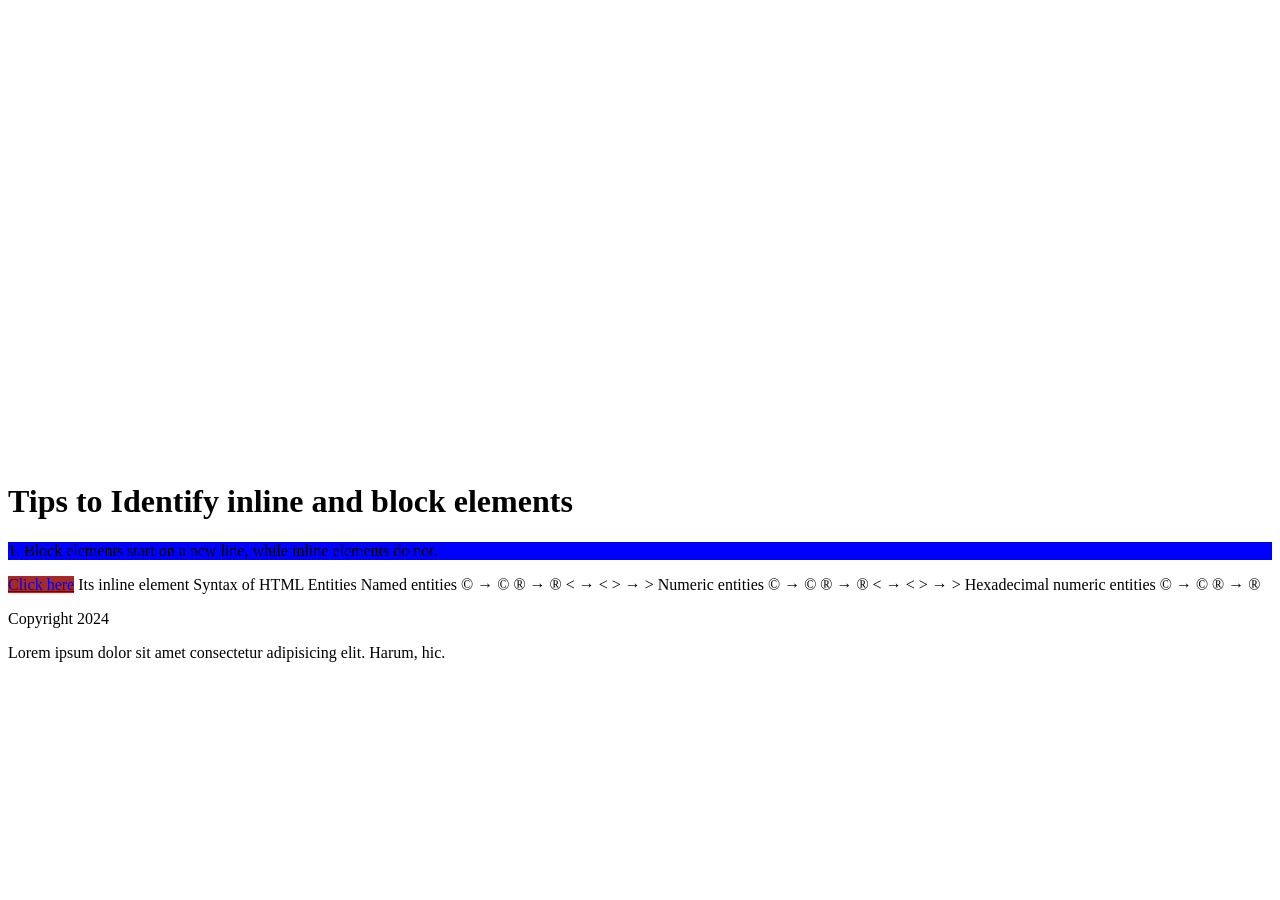
<file: Class 3/index.html>
<!DOCTYPE html>
<html lang="en">
<head>
    <meta charset="UTF-8">
    <meta name="viewport" content="width=device-width, initial-scale=1.0">
    <title>Document</title>

    <link rel="shortcut icon" href="https://notnahid.wuaze.com/uploads/699b3667d1332.png" type="image/x-icon">

   

</head>
<body>

  <iframe src="https://www.google.com/maps/embed?pb=!1m18!1m12!1m3!1d58479.295017458855!2d90.437112936006!3d23.64174893775726!2m3!1f0!2f0!3f0!3m2!1i1024!2i768!4f13.1!3m3!1m2!1s0x3755b0ea23c6c00d%3A0x8bd8cb196f8f652a!2sFatullah%2C%20Narayanganj!5e0!3m2!1sen!2sbd!4v1771830864654!5m2!1sen!2sbd" width="600" height="450" style="border:0;" allowfullscreen="" loading="lazy" referrerpolicy="no-referrer-when-downgrade"></iframe>

    <h1>Tips to Identify inline and block elements</h1>

    <p style="background-color: blue;">1. Block elements start on a new line, while inline elements do not.</p>

    <a href="#" style="background-color: brown;">Click here</a> <span>Its inline element</span>

  <!-- a = anchor tag  -->


   Syntax of HTML Entities

Named entities

&copy;  → ©
&reg;   → ®
&lt;    → <
&gt;    → >

Numeric entities

&#169; → ©
&#174; → ®
&#60;  → <
&#62;  → >

Hexadecimal numeric entities

&#xA9; → ©
&#xAE; → ®


    <footer>
        <p>Copyright 2024</p>
        <p> Lorem ipsum dolor sit amet consectetur adipisicing elit. Harum, hic. </p>

    </footer>
    
</body>
</html>
</file>
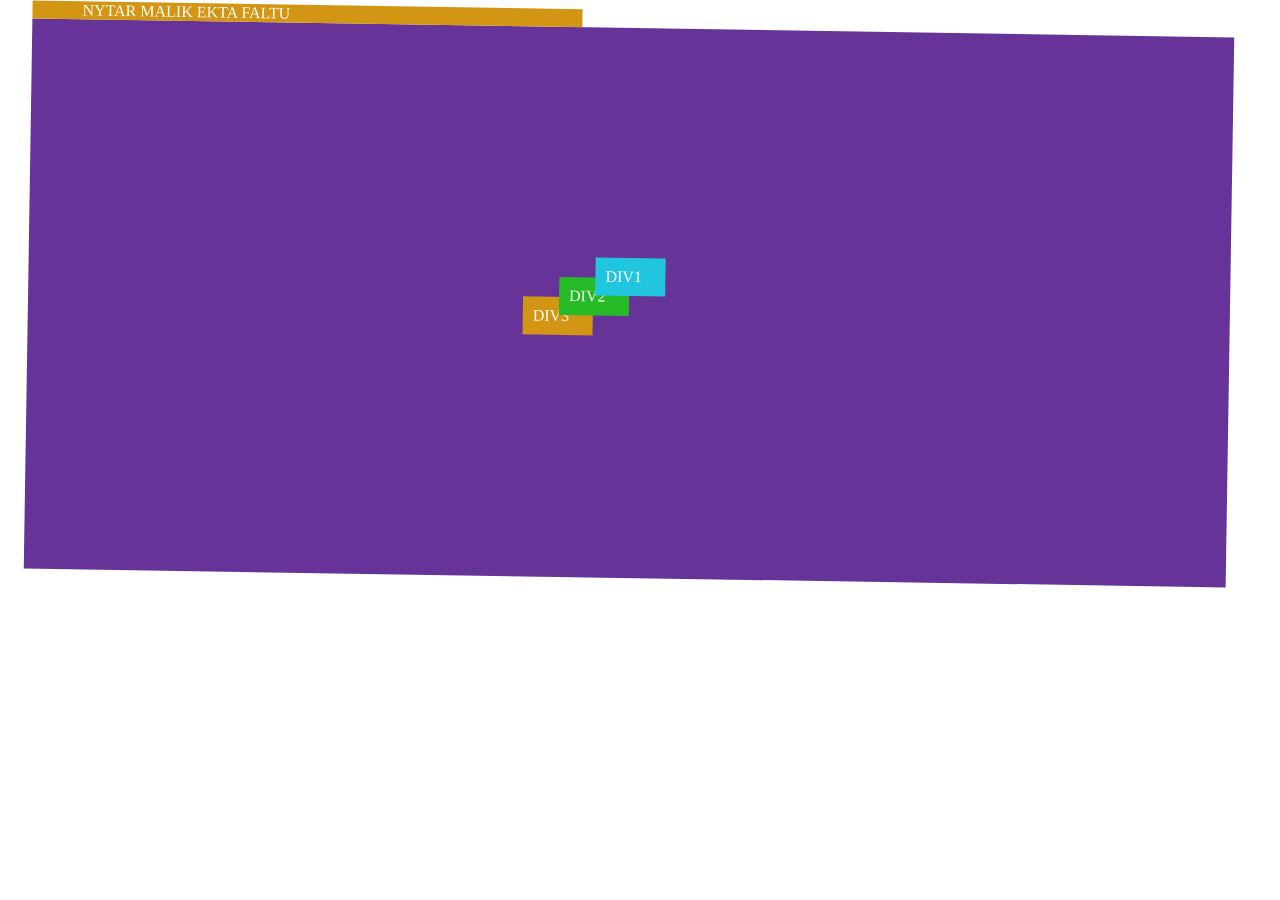
<file: Class 5 & 6/index.html>
<!DOCTYPE html>
<html lang="en">
<head>
    <meta charset="UTF-8">
    <meta name="viewport" content="width=device-width, initial-scale=1.0">
    <title>Document</title>

    <link rel="stylesheet" href="styles.css">

</head>
<body>






<div class="position">

    <div class = "divOne"> DIV1</div>
    <div class="divTwo"> DIV2 </div>
    <div class = "divThree"> DIV3</div>

    <div class = "divFour">NYTAR MALIK EKTA FALTU</div>

</div>


    
</body>
</html>
</file>
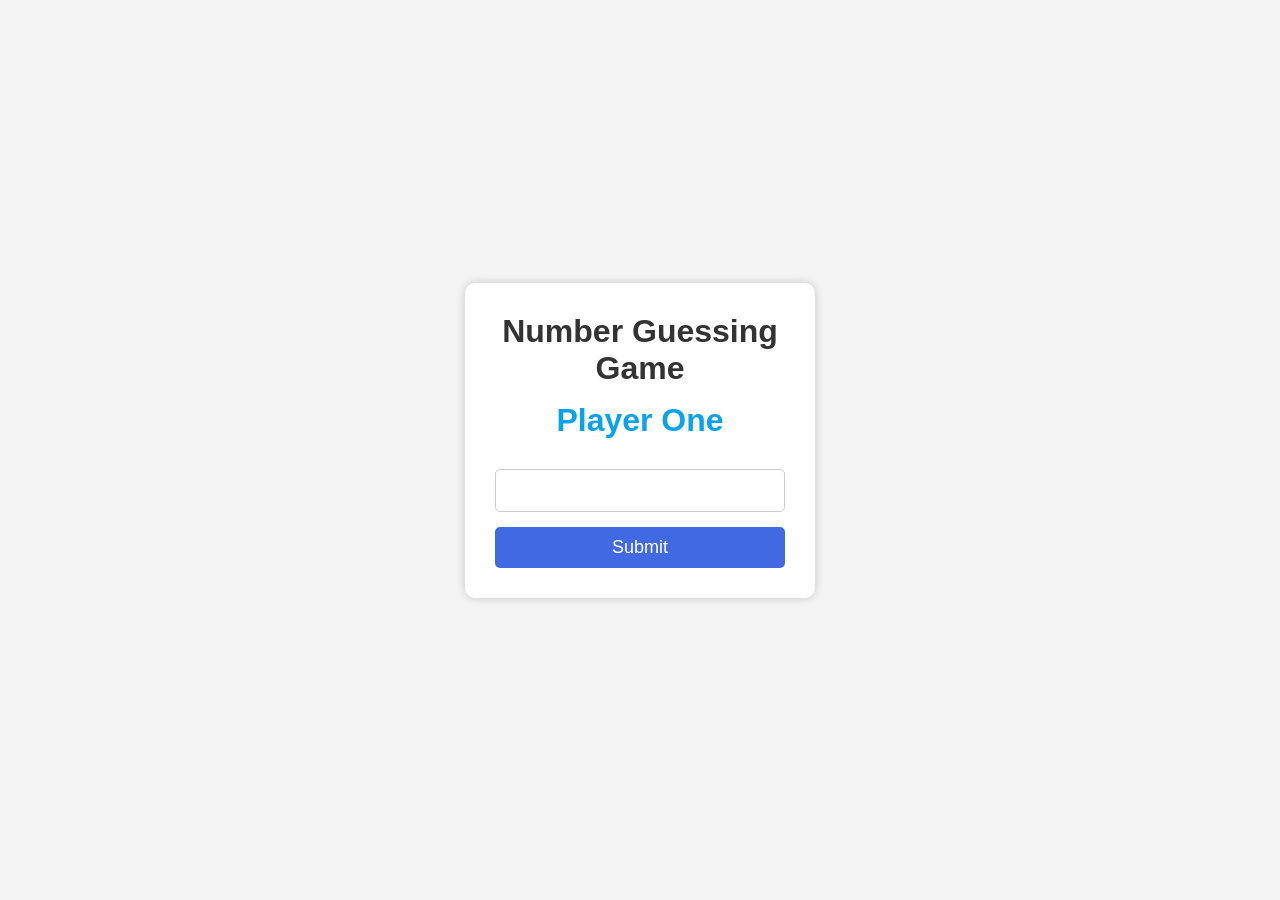
<file: Class 9(Number Guessing Game)/index.html>
<!DOCTYPE html>
<html lang="en">
<head>
    <meta charset="UTF-8">
    <meta name="viewport" content="width=device-width, initial-scale=1.0">
    <title>Number Guessing Game</title>
    <link rel="stylesheet" href="styles.css">
</head>
<body>

    <div class = "playerOne">
    <h1>Number Guessing Game</h1>
    <h1 class = "playerOneHeading">Player One</h1>
    <input type = "password" class = "playerOneInput">  </input>
    <button class = "switch">Submit</button>
    </div>

    <div class="playerTwo" style="display: none;">
    <h1>Number Guessing Game</h1>
    <h1 class = "playerOneHeading">Player Two</h1>
    <input type = "password" class = "playerTwoInput">  </input>
    <button class = "playerTwoSubmit">Submit</button>
    </div>

    <div> 
        <p class = "result">  </p>
    </div>

    

<script src="index.js"></script>
    
</body>
</html>
</file>
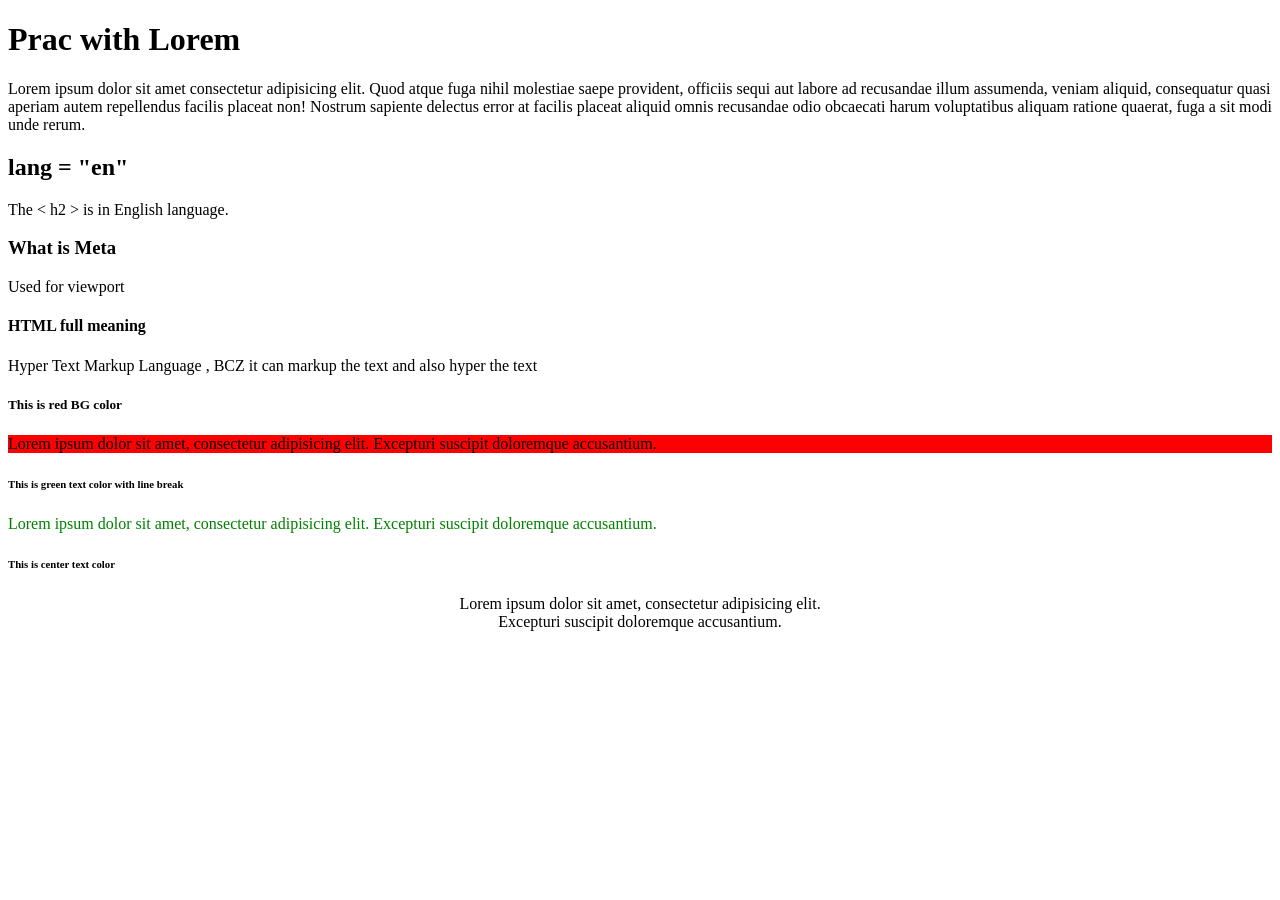
<file: Class1/index.html>
<!DOCTYPE html>
<html lang="en">

<head>
    <meta charset="UTF-8">
    <meta name="viewport" content="width=device-width, initial-scale=1.0">
    <title>First Class</title> <!-- this is title it willl show in the tab of the browser -->
</head>

<body>

    <h1> Prac with Lorem </h1>

    <p>
        Lorem ipsum dolor sit amet consectetur adipisicing elit. Quod atque fuga nihil molestiae saepe provident,
        officiis sequi aut labore ad recusandae illum assumenda, veniam aliquid, consequatur quasi aperiam autem
        repellendus facilis placeat non! Nostrum sapiente delectus error at facilis placeat aliquid omnis recusandae
        odio obcaecati harum voluptatibus aliquam ratione quaerat, fuga a sit modi unde rerum.
    </p>

    <h2> lang = "en" </h2>

    <p>
        The &lt; h2 &gt; is in English language.
    </p>

    <h3> What is Meta </h3>

    <p> Used for viewport </p>

    <h4> HTML full meaning </h4>

    <p> Hyper Text Markup Language , BCZ it can markup the text and also hyper the text </p>

    <h5> This is red BG color </h5>

    <p style="background-color: red;"> Lorem ipsum dolor sit amet, consectetur adipisicing elit. Excepturi suscipit
        doloremque accusantium. </p>

    <h6> This is green text color with line break </h6>

    <p style="color: green;"> Lorem ipsum dolor sit amet, consectetur adipisicing elit. Excepturi suscipit doloremque
        accusantium. </p>

    <h6> This is center text color </h6>

    <p style="text-align: center;"> Lorem ipsum dolor sit amet, consectetur adipisicing elit. <br> Excepturi suscipit
        doloremque accusantium. </p>

</body>

</html>
</file>
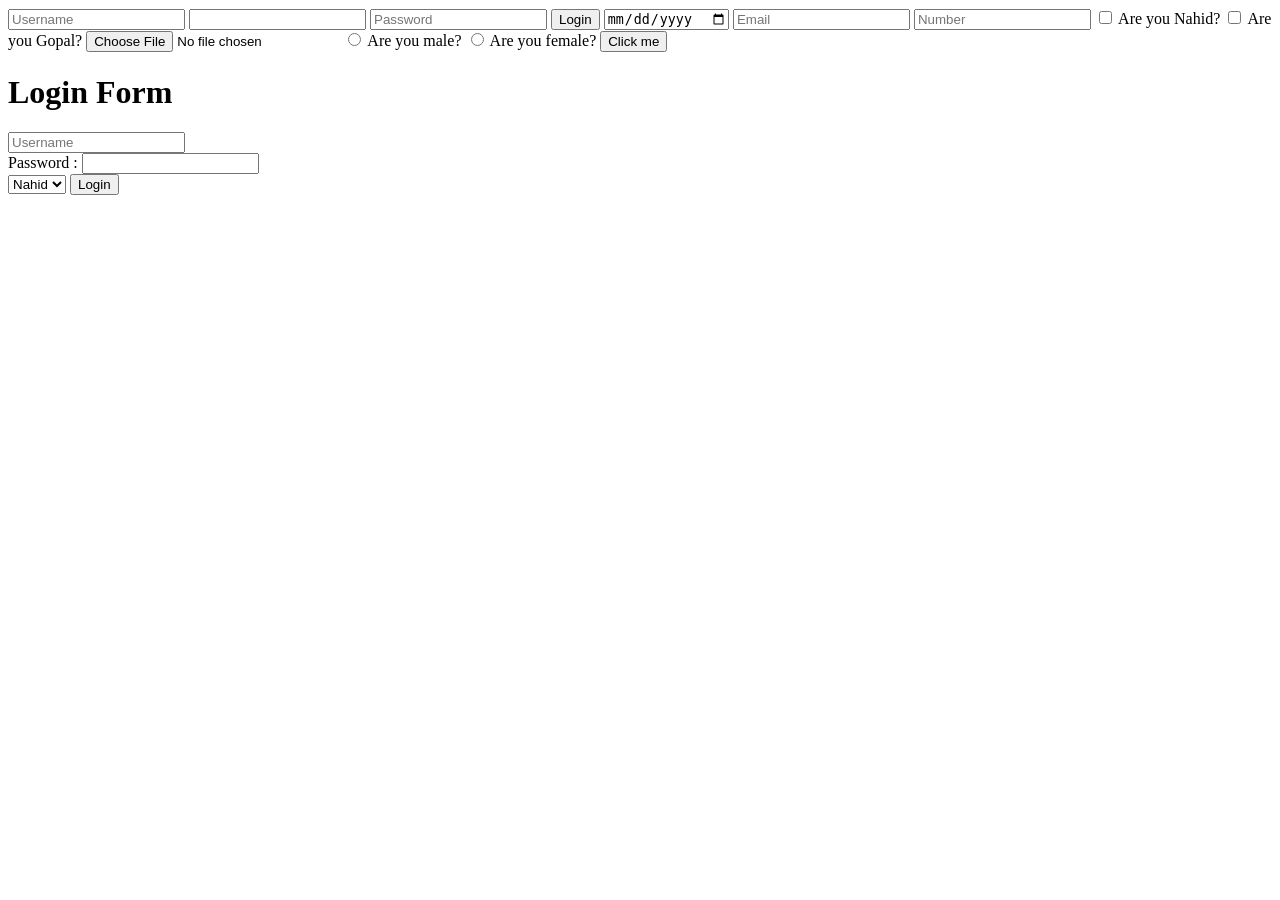
<file: Class 3/forms.html>
<!DOCTYPE html>
<html lang="en">
<head>
    <meta charset="UTF-8">
    <meta name="viewport" content="width=device-width, initial-scale=1.0">
    <title>Document</title>
</head>
<body>

    <div class="no-form-container">
       
        <input type = "text" placeholder="Username">


        <input type = "text" >

        <input type = "password" placeholder="Password">
        <input type = "submit" value="Login">
        <input type = "date">
        <input type = "email" placeholder="Email">
        <input type = "number" placeholder="Number"> 
        <input type = "checkbox" value="Are you Nahid?"> Are you Nahid?
        <input type = "checkbox" value="Are you Gopal?"> Are you Gopal?
        <input type = "file">
        <input type = "radio" name="gender" value="Male"> Are you male?
        <input type = "radio" name="gender" value="Female"> Are you female?

        <input type = "button" value="Click me">



    </div>


    <div class="form-container">

        <form>
        <h1>Login Form</h1>

        <input type = "text" placeholder="Username">
        <br>

        <label for="password">Password :</label>
        <input type = "password" >
        <br>

       <select >

         <option value="Nahid">Nahid</option>
        <option value="Gopal">Gopal</option>



       </select>

      

        <input type = "submit" value="Login">
        <br>



        </form>




    
</body>
</html>
</file>
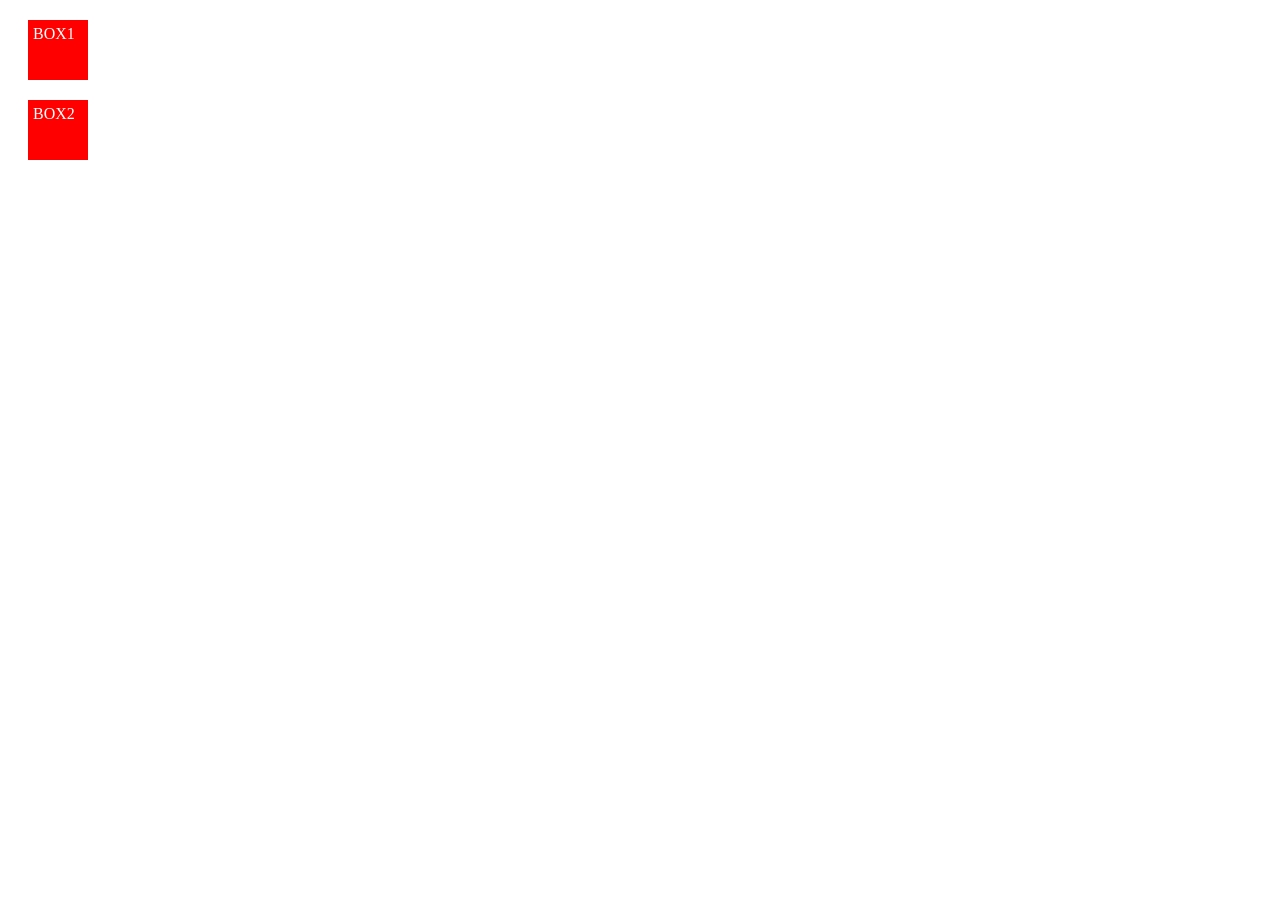
<file: Class 6(animation)/animmation.html>
<!DOCTYPE html>
<html lang="en">
<head>
    <meta charset="UTF-8">
    <meta name="viewport" content="width=device-width, initial-scale=1.0">
    <title>Document</title>

    <link rel="stylesheet" href="animation.css">

</head>
<body>

    <div>

        <div class = "box">BOX1</div>
        <div class = "box">BOX2</div>

    </div>

    
</body>
</html>
</file>
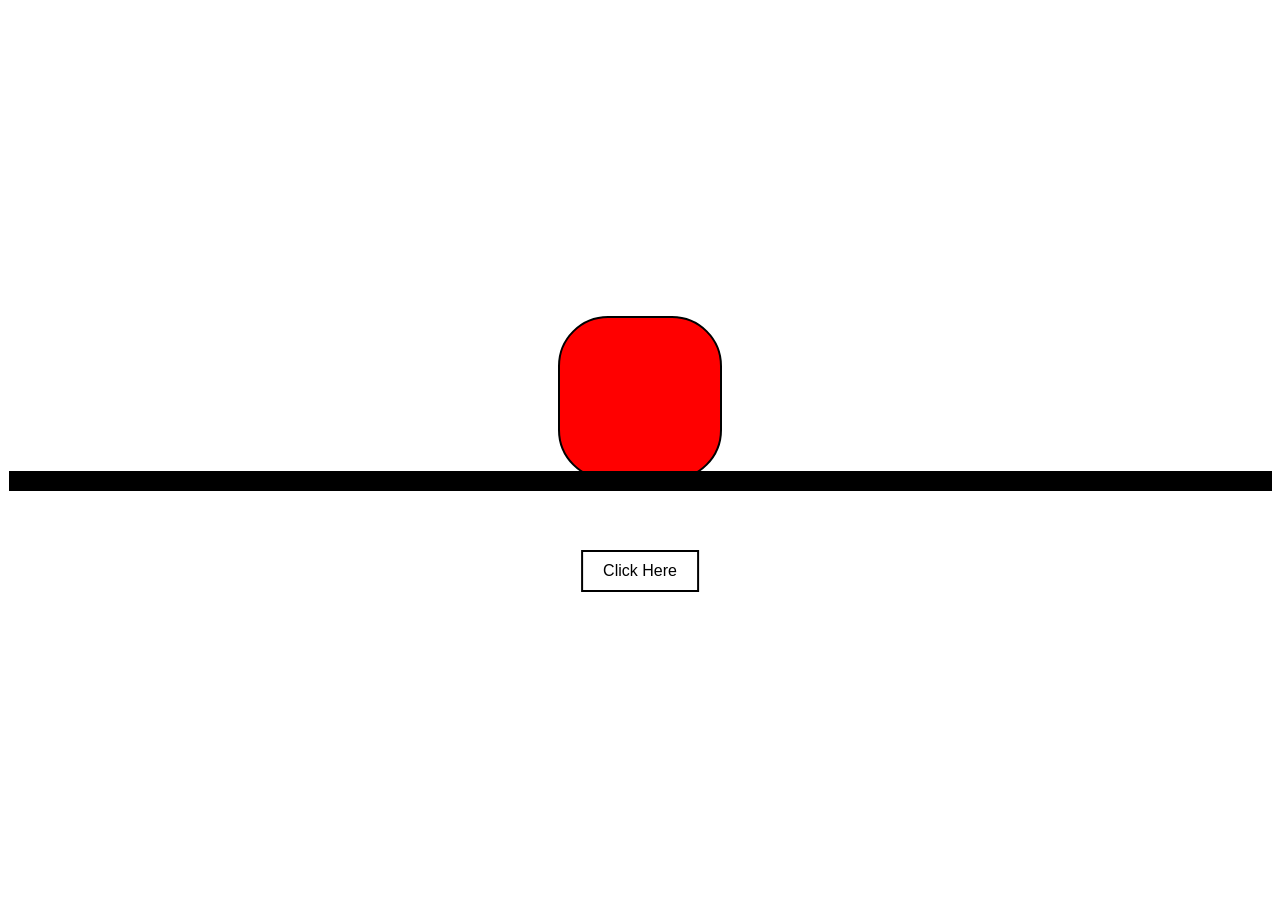
<file: Class 6(animation)/transition & animation.html>
<!DOCTYPE html>
<html lang="en">
<head>
    <meta charset="UTF-8">
    <meta name="viewport" content="width=device-width, initial-scale=1.0">
    <title>Document</title>

    <link rel="stylesheet" href="transition & animation.css">

</head>
<body>

    <div class="transition"></div>

   
  <center>  <div class="animaiton"></div> </center>

  <center>  <div class="road"></div> </center>


   <button> Click Here </button>  






    
</body>
</html>
</file>
<file: Class 5 & 6/styles.css>
body{

    padding:20px;

    
    
    

}


.position {

    background-color: rebeccapurple;

    color: white;

    padding: 25px;

    position: relative;

    width: 90vw;

    height: 500px;

    
  



   

}


.divOne,
.divTwo,
.divThree {



    padding: 10px;


    width: 50px;


}


.divOne {

    background-color: #21c5df;


    position: absolute;


    z-index: 3;


       
    top: 230px;
    right: 47%;

   

   

}


.divTwo {


    background-color: hsl(120, 66%, 44%);

    position: absolute;

    top: 250px;
    right: 50%;

    
    z-index: 2;
}

.divFour{

     background-color: hsl(41, 83%, 45%);

     position:absolute;

     bottom:100%;

     right:90%;

     padding-left:50px;

  
     width:100px;


}

.divFour{

     background-color: hsl(41, 83%, 45%);

     position:absolute;

     bottom:100%;

     left:0%;

     padding-left:50px;

  
     width:500px;


}


.divThree {


    background-color: hsl(41, 83%, 45%);


    position: absolute;


    top: 270px;
    right: 53%;


}


/* //::view-transition */

    .divOne,.divTwo,.divThree{

     transition: 3s ease-in-out;

     }


/* //HOVER */

.divOne:hover,.divTwo:hover,.divThree:hover {

   

     width:300px;

     background-image: url("https://tse2.mm.bing.net/th/id/OIP.jiWFBlnijAkqCAbVuooXiwHaJQ?rs=1&pid=ImgDetMain&o=7&rm=3");


}



.position{


    background-image: url("https://images.pexels.com/photos/1563356/pexels-photo-1563356.jpeg");

    background-size: cover;

    

    background-repeat: no-repeat;

    rotate:0.9deg;


}
</file>
<file: Class 9(Number Guessing Game)/styles.css>
/* Reset */
* {
    margin: 0;
    padding: 0;
    box-sizing: border-box;
}

/* Body */
body {
    font-family: Arial, Helvetica, sans-serif;
    background-color: #f4f4f4;
    display: flex;
    flex-direction: column;
    align-items: center;
    justify-content: center;
    height: 100vh;
}

/* Player Containers */
.playerOne,
.playerTwo {
    background-color: white;
    padding: 30px;
    width: 350px;
    border-radius: 10px;
    box-shadow: 0 0 10px rgba(0, 0, 0, 0.2);
    text-align: center;
}

/* Headings */
h1 {
    margin-bottom: 15px;
    color: #333;
}

/* Input */
input {
    width: 100%;
    padding: 10px;
    margin: 15px 0;
    font-size: 18px;
    border: 1px solid #ccc;
    border-radius: 5px;
    outline: none;
}

/* Input Focus */
input:focus {
    border-color: royalblue;
}

/* Buttons */
button {
    width: 100%;
    padding: 10px;
    font-size: 18px;
    color: white;
    background-color: royalblue;
    border: none;
    border-radius: 5px;
    cursor: pointer;
    transition: 0.3s;
}

button:hover {
    background-color: dodgerblue;
}

/* Result */
.result {
    margin-top: 20px;
    font-size: 24px;
    font-weight: bold;
    color: green;
    text-align: center;
}

.playerOneHeading{

    color :rgb(9, 162, 239);

}
</file>
<file: Class 6(animation)/animation.css>
.box {

    width: 50px;
    height: 50px;

    color: #ffffff;

    background-color: red;

    padding: 5px;
    margin: 20px;




}

/* //animation */

.box {

    animation-duration: 3s;

    animation-iteration-count: infinite;

    animation-name: nahid2;

    animation-timing-function: ease-in-out;

    animation-delay: 2s;

    /* animation-play-state: paused; */



}

/* //from to 

@keyframes firstAnimation {

    from {

        transform: translate(1000px);
        background-color: green;

    }

    to {

        transform: translate(100px);

    }



} */


/* //multiple animations */

@keyframes nahid2 {

    0%{
            transform:translate(100px);
            background-color: #000;
    }

    10%{
            transform:translate(50px);
            background-color: hsl(200, 67%, 37%);
    }

    60%{
            transform:translate(70px);
            background-color: hsl(0, 81%, 44%);
    }

    100%{

            transform:translate(0px);
            background-color: hsl(63, 85%, 49%);

    }
    
}
</file>
<file: Class 6(animation)/transition & animation.css>
.animaiton {


    /* box design */

    background-color: red;

    border-radius: 50px;

    border: 2px solid black;

    padding: 30px;

    margin-top: 25%;

    width: 100px;

    height: 100px;

    position: relative;




    /* //animation settings  */

    animation-name: boxRound;

    animation-duration: 3s;

    animation-delay: 1s;

    animation-iteration-count: infinite;

    transition: 3s ease-in-out;



}




@keyframes boxRound {

    

    0% {

        transform: rotate(0deg);

        background-color: lab(52.77% 40.82 59.08);





    }

 


    

    100% {
         transform: rotate(360deg);

            

        }







}

.road {

    animation-name: roadAni;

    animation-duration: 4s;

    animation-iteration-count: infinite;


    background: black;

    padding: 10px;

    margin: 1px;

    position: absolute;

    width: 97.1%;


    top: 470px;


}



/* button-transitoin */

button:hover{

    background-color: black;

    color: white;

    transition: 0.5s ease-in-out;

    


}
 
/* button design   */

button{

    background-color: white;

    color: black;

    border: 2px solid black;

    padding: 10px 20px;

    font-size: 16px;

    cursor: pointer;

    position: absolute;

    top: 550px;

    left: 50%;

    transform: translateX(-50%);


}
</file>
